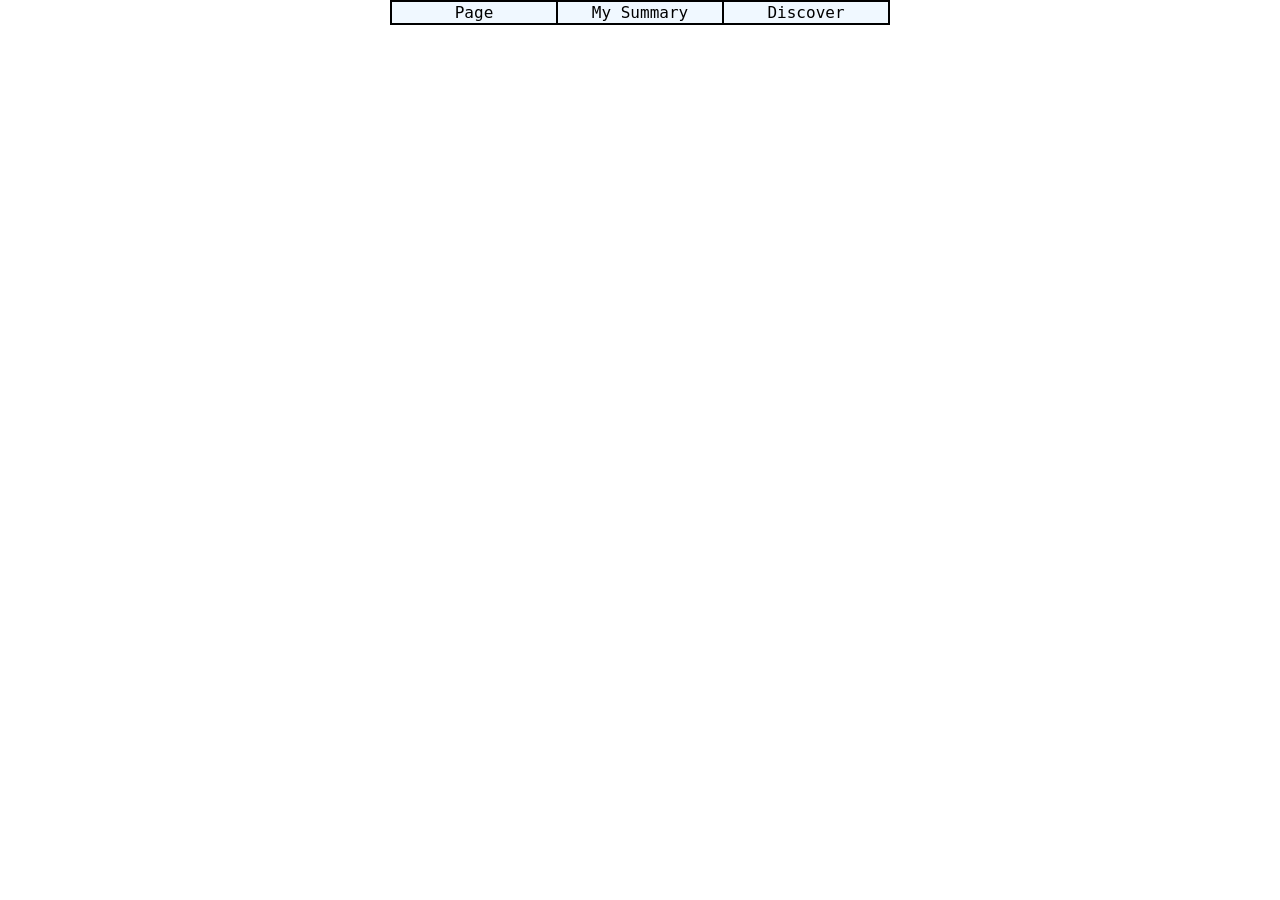
<file: public/popup.html>
<!-- TODO add icon or change style to the popup -->
<!DOCTYPE html>
<html>

<head>
	<meta charset="utf-8">
	<link rel="stylesheet" href="popup.css" />
</head>

<body>
	<div class="multi-button">
		<button id="page-button">Page</button>
		<button id="my-summary">My Summary</button>
		<button id="discover-button">Discover</button>
	</div>
</body>
<script src="popup.js"></script>

</html>
</file>
<file: public/popup.css>
:root {
    --border-size: 0.125rem;
    --duration: 250ms;
    --ease: cubic-bezier(0.215, 0.61, 0.355, 1);
    --font-family: monospace;
    --color-primary: aliceblue;
    --color-secondary: black;
    --color-tertiary: dodgerblue;
    /* --shadow: rgba(0, 0, 0, 0.1); */
    --space: 1rem;
  }
  
  * {
    box-sizing: border-box;
  }
  
  body {
    /* height: 100vh; */
    margin: 0 auto;
    display: grid;
    place-items: center;
    /* padding: calc(var(--space) * 2); */
    width: 500px;
    
  }
  
  .multi-button {
    display: flex;
    width: 100%;
    box-shadow: var(--shadow) 4px 4px;
  }
  
  .multi-button button {
    flex-grow: 1;
    flex: 1 1 0px;
    cursor: pointer;
    position: relative;
    /* padding:
      calc(var(--space) / 1.125)
      var(--space)
      var(--space); */
    border: var(--border-size) solid black;
    color: var(--color-secondary);
    background-color: var(--color-primary);
    font-size: 1rem;
    font-family: var(--font-family);
    text-shadow: var(--shadow) 2px 2px;
    transition: flex-grow var(--duration) var(--ease);
  }
  
  .multi-button button + button {
    border-left: var(--border-size) solid black;
    margin-left: calc(var(--border-size) * -1);
  }
  
  .multi-button button:hover,
  .multi-button button:focus {
    flex-grow: 2;
    color: white;
    outline: none;
    text-shadow: none;
    background-color: var(--color-secondary);
  }
  
  .multi-button button:focus {
    outline: var(--border-size) dashed var(--color-primary);
    outline-offset: calc(var(--border-size) * -3);
  }
  
  .multi-button:hover button:focus:not(:hover) {
    flex-grow: 1;
    color: var(--color-secondary);
    background-color: var(--color-primary);
    outline-color: var(--color-tertiary);
  }
  
  .multi-button button:active {
    transform: translateY(var(--border-size));
  }
</file>
